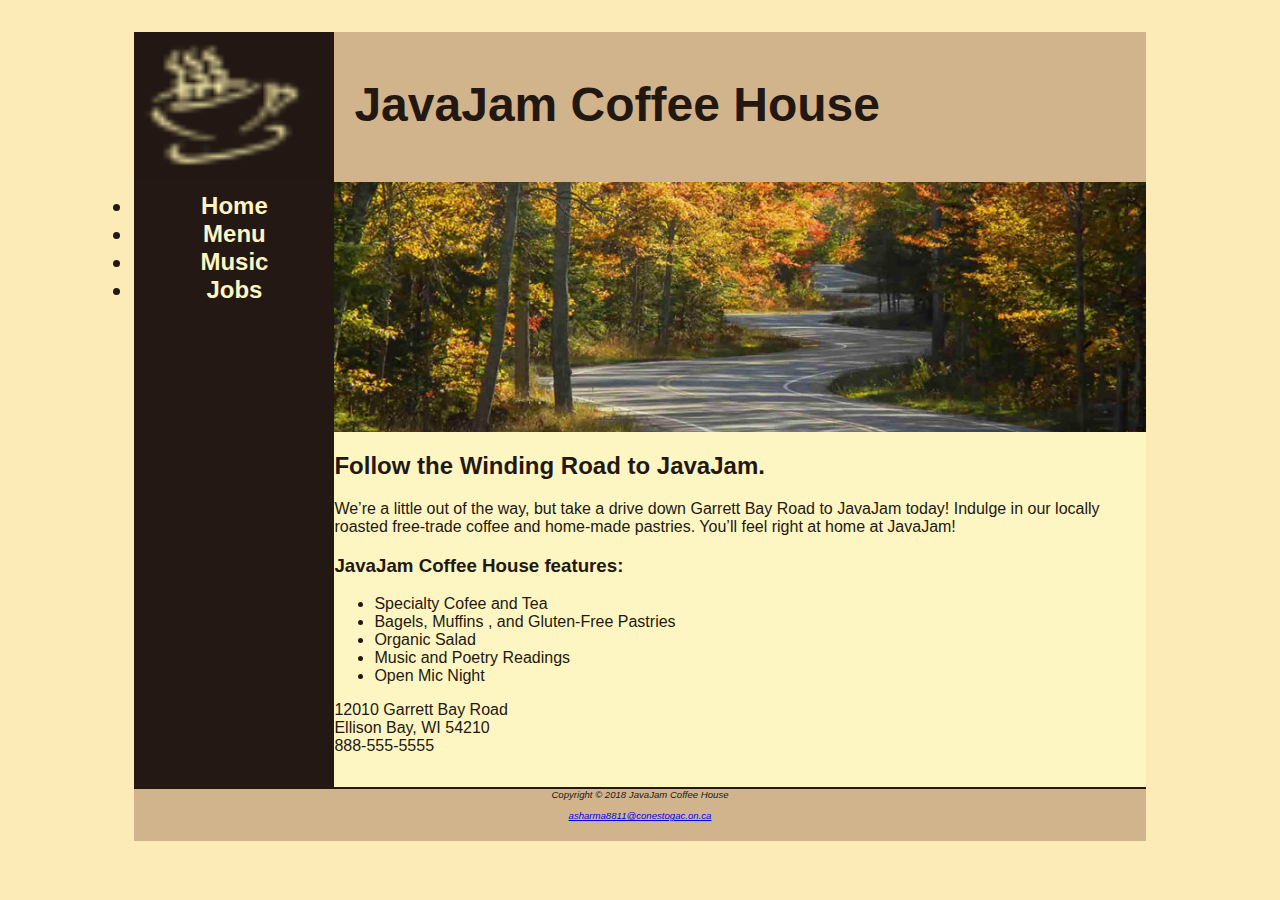
<file: index.html>
<!DOCTYPE html>
<html lang="en">
<head>
<title>JavaJam Coffee House</title>
<meta charset="utf-8">
<meta name="viewport" content="width=device-width", initial-scale= 1.0>
</head>
<body>
  <div class="wrapper">
<header>
<link rel="stylesheet" type="text/css" href="Style.css">
  <h1>JavaJam Coffee House</h1>

</header>

  <nav>
  <li><a href="index.html">Home</a></li>
  <li><a href="Menu.html">Menu</a></li>
  <li><a href="Music.html">Music</a></li>
  <li><a href="Job.html">Jobs</a></li>

  </nav>

  <main>
   <div id="heroroad"></div>
 <h2>Follow the Winding Road to JavaJam.</h2>
      <p>We’re a little out of the way, but take a drive down Garrett Bay Road to JavaJam today! Indulge in our locally roasted free-trade coffee and home-made pastries. You’ll feel right at home at JavaJam!</p>
 
  <h3>JavaJam Coffee House features:</h3>  
  <ul> 
    <li>Specialty Cofee and Tea</li>
    <li>Bagels, Muffins , and Gluten-Free Pastries</li>
    <li>Organic Salad</li>
    <li>Music and Poetry Readings</li>
    <li>Open Mic Night</li>
  </ul>

 <div>
12010 Garrett Bay Road <br>Ellison Bay, WI 54210<br>
<a id="mobile" href="tel:888-555-5555">888-555-5555</a>
<span id="desktop">888-555-5555</span><br>

</div>

</main>
<footer>
  Copyright &copy; 2018 JavaJam Coffee House
 <p><a href="mailto:asharma8811@conestogac.on.ca">asharma8811@conestogac.on.ca</a></p>
</footer>
</footer>
</div>
</body>
</html>
</file>
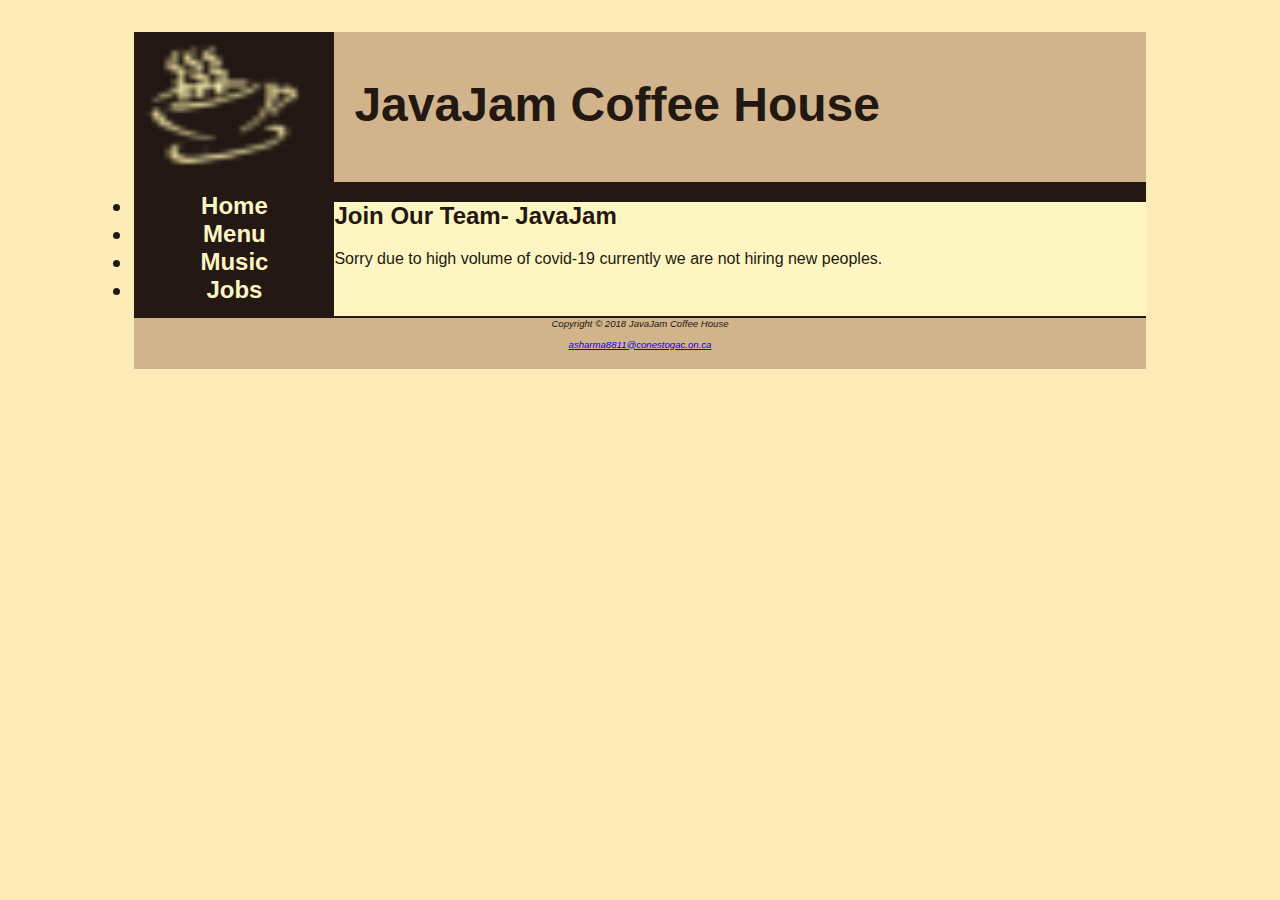
<file: job.html>
<!DOCTYPE html>
<html lang="en">
<head>
<title>JavaJam Coffee House Job Openings</title>
<meta charset="utf-8">
<meta name="viewport" content="width=device-width", initial-scale= 1.0>
</head>
<body>
  <div class="wrapper">
<header>
  <link rel="stylesheet" type="text/css" href="Style.css">

  <h1>JavaJam Coffee House</h1>
</header>
<nav>
  <li><a href="index.html">Home</a></li>
  <li><a href="Menu.html">Menu</a></li>
  <li><a href="Music.html">Music</a></li>
  <li><a href="Job.html">Jobs</a></li>
</nav>
<main>
 <h2>Join Our Team- JavaJam</h2> 
 <p>Sorry due to high volume of covid-19 currently we are not hiring new peoples. </p>
 
</main>
<footer>
  Copyright &copy; 2018 JavaJam Coffee House
  <p><a href="mailto:asharma8811@conestogac.on.ca">asharma8811@conestogac.on.ca</a></p>
</footer>
</footer>
</div>
</body>
</html>
</file>
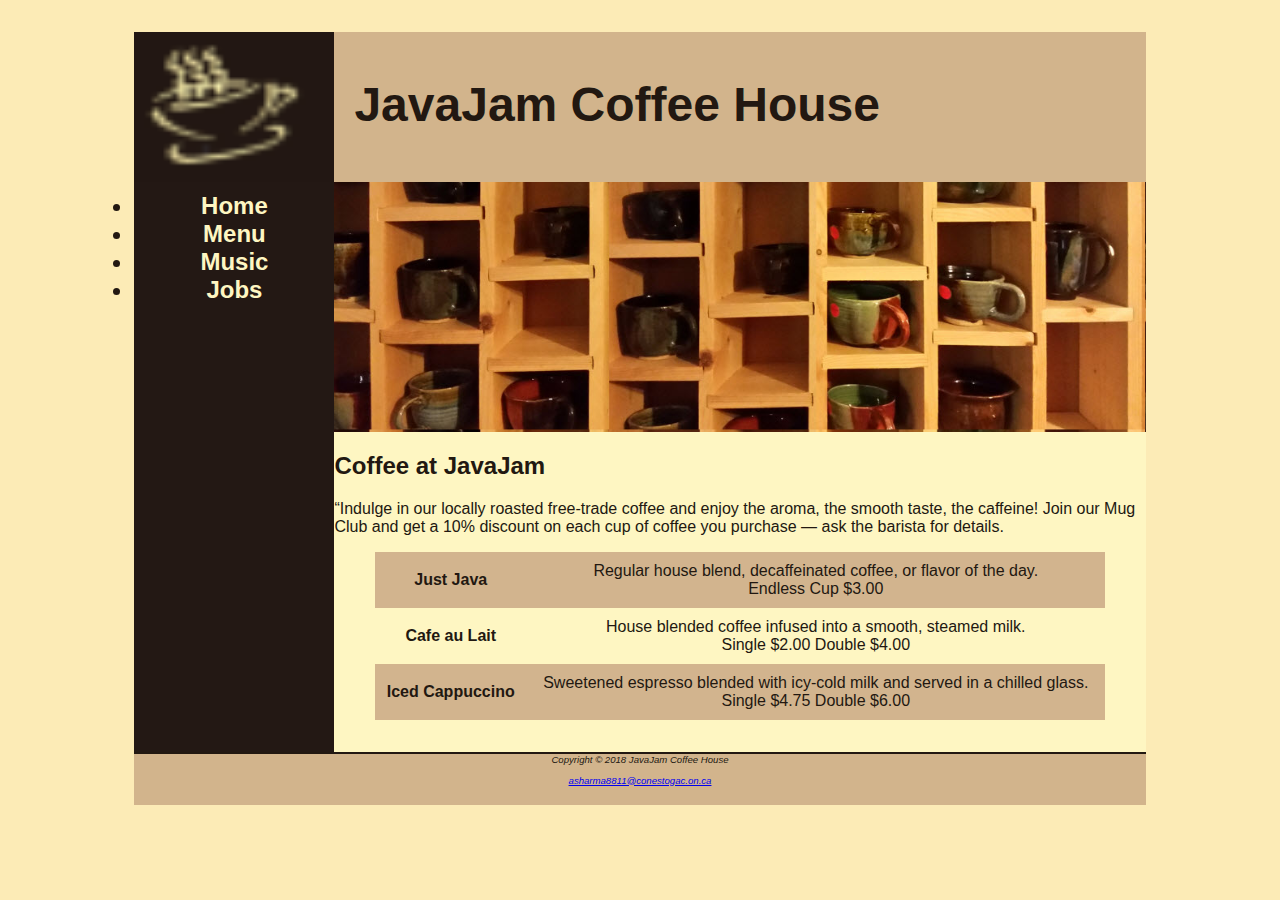
<file: menu.html>
<!DOCTYPE html>
<html lang="en">
<head>
<title>JavaJam Coffee House Menu</title>
<meta charset="utf-8">
<meta name="viewport" content="width=device-width", initial-scale= 1.0>
</head>

<body>
  <div class="wrapper">
<header>
<link rel="stylesheet" type="text/css" href="Style.css">


  <h1>JavaJam Coffee House</h1>
</header>
<nav>
  <li><a href="index.html">Home</a></li>
  <li><a href="Menu.html">Menu</a></li>
  <li><a href="Music.html">Music</a></li>
  <li><a href="Job.html">Jobs</a></li>
</nav>

<main>
  <div id="heromugs"></div>
 <h2>Coffee at JavaJam</h2> 
 <p>
  “Indulge in our locally roasted free-trade coffee and enjoy the aroma, the smooth taste, the caffeine! Join our Mug Club and get a 10% discount on each cup of coffee you purchase — ask the barista for details.</p>
 <table>
   <tr>
      <td><strong>Just Java </td></strong>
      <td>Regular house blend, decaffeinated coffee, or flavor of the day.<br>Endless Cup $3.00</td>
     </tr>
  <tr>
      <td><strong>Cafe au Lait </td></strong>
      <td>House blended coffee infused into a smooth, steamed milk.<br>Single $2.00 Double $4.00</td>
    </tr>
  <tr>
      <td><strong>Iced Cappuccino </td></strong>
      <td>Sweetened espresso blended with icy-cold milk and served in a chilled glass.<br>Single $4.75 Double $6.00</td>
    </tr>
  </table>

</main>
<footer>
  Copyright &copy; 2018 JavaJam Coffee House
 <p><a href="mailto:asharma8811@conestogac.on.ca">asharma8811@conestogac.on.ca</a></p>
</footer>
</footer>
</div>
</body>
</html>
</file>
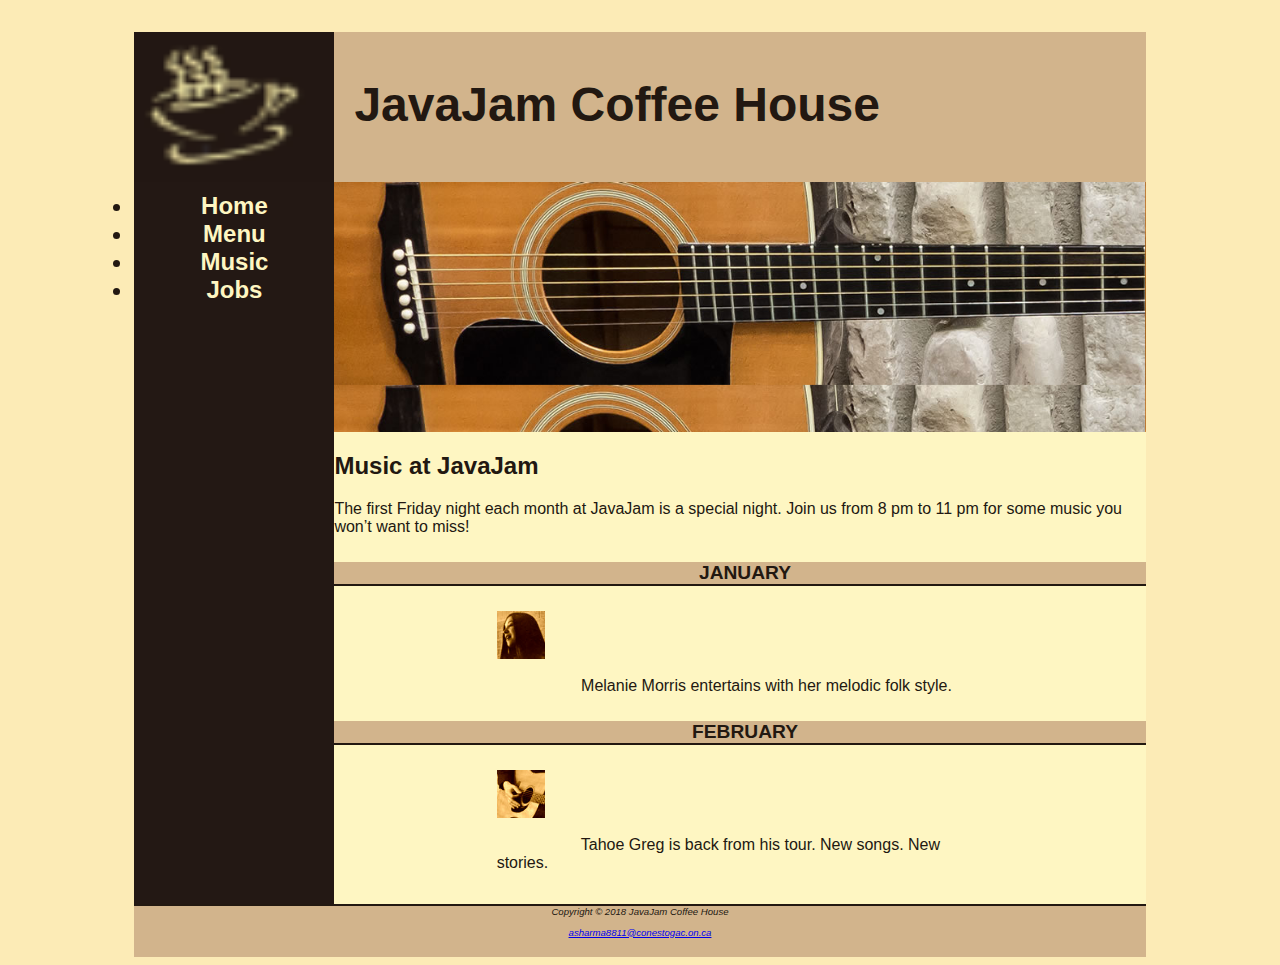
<file: music.html>
<!DOCTYPE html>
<html lang="en">
<head>
<title>JavaJam Coffee House Live Music</title>
<meta charset="utf-8">
<meta name="viewport" content="width=device-width", initial-scale= 1.0>
</head>

<body>
  <div class="wrapper">
<header>
  <link rel="stylesheet" type="text/css" href="Style.css">
 
  <h1>JavaJam Coffee House</h1>
</header>

<nav>
  <li><a href="index.html">Home</a></li>
  <li><a href="Menu.html">Menu</a></li>
  <li><a href="Music.html">Music</a></li>
  <li><a href="Job.html">Jobs</a></li>
</nav>
<main>
  <div id="heroguitar"></div>
 <h2>Music at JavaJam</h2> 
 <p>The first Friday night each month at JavaJam is a special night. Join us from 8 pm to 11 pm for some music you won’t want to miss!</p>

  <h4>January</h4>
  <div class="details">
   <img src="melaniethumb.jpg" alt="Melanie Morris" height="80" width="80" class="floatleft">
    Melanie Morris entertains with her melodic folk style.
  </div>
  
  <h4>February</h4>
  <div class="details">
    <img src="gregthumb.jpg" alt="Tahoe Greg" height="80" width="80" class="floatleft">
    Tahoe Greg is back from his tour. New songs. New stories.

  </div>
  
</main>
<footer>
  Copyright &copy; 2018 JavaJam Coffee House
 <p><a href="mailto:asharma8811@conestogac.on.ca">asharma8811@conestogac.on.ca</a></p>
</footer>
</footer>
</div>
</body>
</html>
</file>
<file: Style.css>
* { box-sizing: border-box; }

body{
    font-family: Verdana, Arial, sans-serif;
    background-color:#FCEBB6;
    color:#221811;
    
}
header{
    background-color:#D2B48C;
    height: 150px;
    background-repeat: no-repeat;
    background-image: url("logo.ico");
   background-size: 200px 150px;
 }

#heroroad { background-image: url(heroroad.jpg);
            background-size: 100%;
            height:250px;}

#heromugs { background-image: url(heromugs.jpg);
                background-size: 100%;
                height:250px;}

#heroguitar { background-image: url(heroguitar.jpg);
                background-size: 100%;
                height:250px;}

nav a:link { color: #FEF6C2; }
nav a:visited { color: #D2B48C;}
nav a:hover { color: #CC9933; }

h1 { 
    padding-top: 45px;
    padding-left: 220px;
    font-size: 3em;
}
nav{
    font-size: 1.5em;
    padding-top: 10px;
   text-align: center;
   font-weight: bold; 
   float: left;
   width: 200px; 
}

nav ul { list-style-type: none; padding-left: 0px;}
nav a{text-decoration: none;}

footer{
    background-color: #D2B48C;
    font-size: .60em;
    text-align: center;
    font-style: italic;
    padding-bottom: 10px;
    border-top: solid 2px;
    color:#221811;
}
.wrapper { 
    background-color: #231814 ;
    width: 80%;
    min-width: 900px;
    max-width: 1280px;
    margin-right: auto; 
    margin-left: auto; 
    box-shadow: #000;
}

h4{
    background-color: #D2B48C;
    Font-size: 1.2em;
    padding-left: 10px;
    padding-bottom: 0;
    text-shadow: 3px 3px 5px #0000;
    text-align:center;
    text-transform:uppercase;
    clear: left;
    border-bottom: 2px solid #221811;
} 
.details{
    padding-left: 20%;
    padding-right: 20%;
    overflow: auto;
}

main{
    padding-left: 0;
    padding-right: 0;
    padding-bottom: 2em;
    padding-top: 0;
    background-color:#FEF6C2 ;
    margin-left: 200px;
    display: block;
}

header, nav, main, footer { display: block; }

.floatleft
{padding-bottom: 2em;
padding-right: 2em;
}

table{text-align: center;
         width: 90%;
         border-spacing: 0ch;
         background-color: 0;
        margin-left: auto;
        margin-right: auto;}

th, td {padding: 10px;
}

tr:nth-of-type(odd) {background-color: #D2B48E;}
tr:first-of-type{background-color:#D2B48E ;}

#mobile { display: none; }
#desktop { display: inline; }

@media only screen and (max-width: 1024px) {
    body {margin: 0;
    background-image: none;}
    
    .wrapper{width: auto;
            min-width:0;
            margin: 0;
            padding: 0;
            box-shadow: none;}
    
    header{border-bottom:#FEF6C2 5px solid;}

    h1{margin-top: 0;
        margin-bottom: 1em;
        padding-top: 1em;
        padding-bottom: 1em;
        font-size: 2.5em;}

    nav{float: none;
        width: auto;
        padding-top: 0px;
        margin: 10px;
        font-size: 1.3em;}

    nav li{display:inline-block}

    nav a {padding: 1em;
        width: 8em;
        font-weight: bold;
        border-style: none;}

    nav ul{padding: 0;
             margin: 0;}

    #heroroad{margin: 0;
            padding: 0;}

    #heromugs{margin: 0;
           padding: 0;}

    #heroguitar{margin: 0;
            padding: 0;}

    main{margin: 0;
    font-size: 90%;}
}

@media only screen and (max-width: 768px) 
{
    header{background-image: url("cup.jpg");
           line-height:  200px }
    
    h1{font-size: 2em;
        text-align: center;
        padding-left: 0px;
    }
    
    nav{margin: 0px;}

    nav a { display : block;
            padding: 0.2em;
            width: auto;
            border-bottom: 1px;
            border-color:#FEF6C2;}

    nav li{display: block;}

    main{padding-top: 1px;}

    h2{ padding-top: 0.5em;
        padding-right: 0em;
        padding-bottom: 0em;
        padding-left: 0.5em;
        margin-right: 0.5em;}

    .details{padding-left: 0em;
            padding-right: 0em;}

    #heroroad{background-image: none;
            height: auto;}

    #heromugs{background-image: none;
            height: auto;}

    #heroguitar{background-image: none;
                height: auto;}

    .floatleft{padding-left: 0.5em;
              padding-right: 0.5em;}

    #mobile { display: inline;}

    #desktop { display: none;}
    }
</file>
